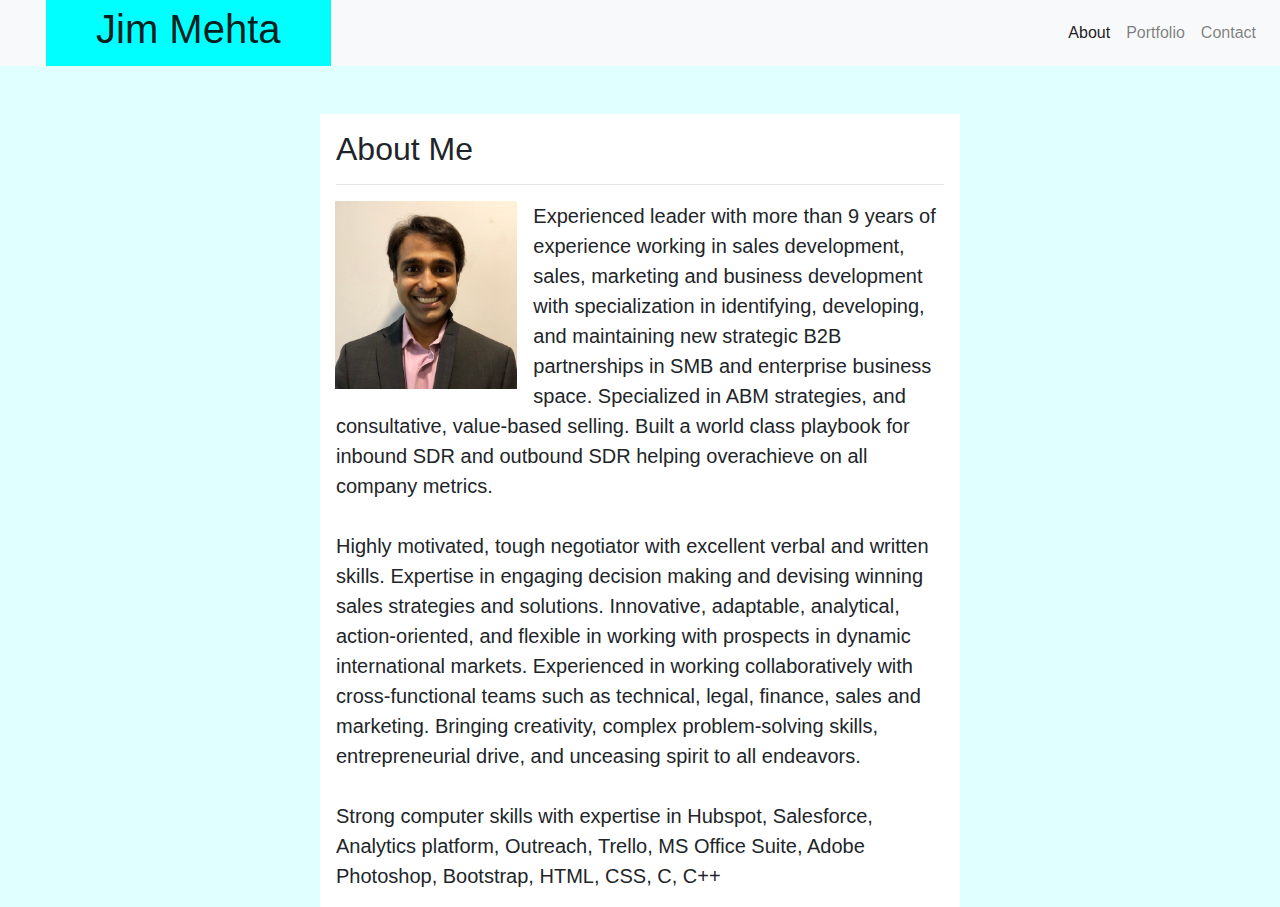
<file: index.html>
<!DOCTYPE html>
<html lang="en">
  <head>
    <!-- Required meta tags -->
    <meta charset="utf-8" />
    <meta
      name="viewport"
      content="width=device-width, initial-scale=1, shrink-to-fit=no"
    />

    <!-- Bootstrap CSS -->
    <link
      rel="stylesheet"
      href="https://stackpath.bootstrapcdn.com/bootstrap/4.4.1/css/bootstrap.min.css"
      integrity="sha384-Vkoo8x4CGsO3+Hhxv8T/Q5PaXtkKtu6ug5TOeNV6gBiFeWPGFN9MuhOf23Q9Ifjh"
      crossorigin="anonymous"
    />
    <link rel="stylesheet" href="assets/css/styles.css" />

    <title>Jim Mehta</title>
  </head>
  <body>
    <nav class="navbar navbar-expand-lg navbar-light bg-light">
      <a class="navbar-brand" href="#"><h1>Jim Mehta</h1></a>
      <button
        class="navbar-toggler"
        type="button"
        data-toggle="collapse"
        data-target="#navbarNav"
        aria-controls="navbarNav"
        aria-expanded="false"
        aria-label="Toggle navigation"
      >
        <span class="navbar-toggler-icon"></span>
      </button>
      <div class="collapse navbar-collapse" id="navbarNav">
        <ul class="navbar-nav ml-auto">
          <li class="nav-item active">
            <a class="nav-link" href="#"
              >About <span class="sr-only">(current)</span></a
            >
          </li>
          <li class="nav-item">
            <a class="nav-link" href="portfolio.html">Portfolio</a>
          </li>
          <li class="nav-item">
            <a class="nav-link" href="contact.html">Contact</a>
          </li>
        </ul>
      </div>
    </nav>
    <br /><br />

    <div class="container about-me col-md-12 col-lg-6">
      <div class="row">
        <div>
          <h2 class="mt-3 ml-3">About Me</h2>
          <hr class="m-3" />
          <div
            class="image-wrapper float-left pr-3 col-sm-12 col-md-6 col-lg-4 text-center"
          >
            <img
              src="assets/img/profile.jpg"
              class="img-fluid"
              alt="Profile Image"
            />
          </div>
          <div class="single-post-content-wrapper">
            <p class="lead ml-3 mr-3">
              Experienced leader with more than 9 years of experience working in
              sales development, sales, marketing and business development with
              specialization in identifying, developing, and maintaining new
              strategic B2B partnerships in SMB and enterprise business space.
              Specialized in ABM strategies, and consultative, value-based
              selling. Built a world class playbook for inbound SDR and outbound
              SDR helping overachieve on all company metrics.
              <br /><br />
              Highly motivated, tough negotiator with excellent verbal and
              written skills. Expertise in engaging decision making and devising
              winning sales strategies and solutions. Innovative, adaptable,
              analytical, action-oriented, and flexible in working with
              prospects in dynamic international markets. Experienced in working
              collaboratively with cross-functional teams such as technical,
              legal, finance, sales and marketing. Bringing creativity, complex
              problem-solving skills, entrepreneurial drive, and unceasing
              spirit to all endeavors.
              <br /><br />
              Strong computer skills with expertise in Hubspot, Salesforce,
              Analytics platform, Outreach, Trello, MS Office Suite, Adobe
              Photoshop, Bootstrap, HTML, CSS, C, C++
            </p>
          </div>
        </div>
      </div>
    </div>
    <!-- Optional JavaScript -->
    <!-- jQuery first, then Popper.js, then Bootstrap JS -->
    <script
      src="https://code.jquery.com/jquery-3.4.1.slim.min.js"
      integrity="sha384-J6qa4849blE2+poT4WnyKhv5vZF5SrPo0iEjwBvKU7imGFAV0wwj1yYfoRSJoZ+n"
      crossorigin="anonymous"
    ></script>
    <script
      src="https://cdn.jsdelivr.net/npm/popper.js@1.16.0/dist/umd/popper.min.js"
      integrity="sha384-Q6E9RHvbIyZFJoft+2mJbHaEWldlvI9IOYy5n3zV9zzTtmI3UksdQRVvoxMfooAo"
      crossorigin="anonymous"
    ></script>
    <script
      src="https://stackpath.bootstrapcdn.com/bootstrap/4.4.1/js/bootstrap.min.js"
      integrity="sha384-wfSDF2E50Y2D1uUdj0O3uMBJnjuUD4Ih7YwaYd1iqfktj0Uod8GCExl3Og8ifwB6"
      crossorigin="anonymous"
    ></script>
  </body>
</html>
</file>
<file: assets/css/styles.css>
body {
  background-color: lightcyan;
}

.navbar-brand {
  margin-left: 30px;
  background-color: aqua;
  padding-left: 50px;
  padding-right: 50px;
}

.navbar {
  padding-top: 0px !important;
  padding-bottom: 0px !important;
}

.about-me {
  background-color: white;
  height: auto;
}

.profile-img {
  width: auto;
  height: 200px;
}
</file>
